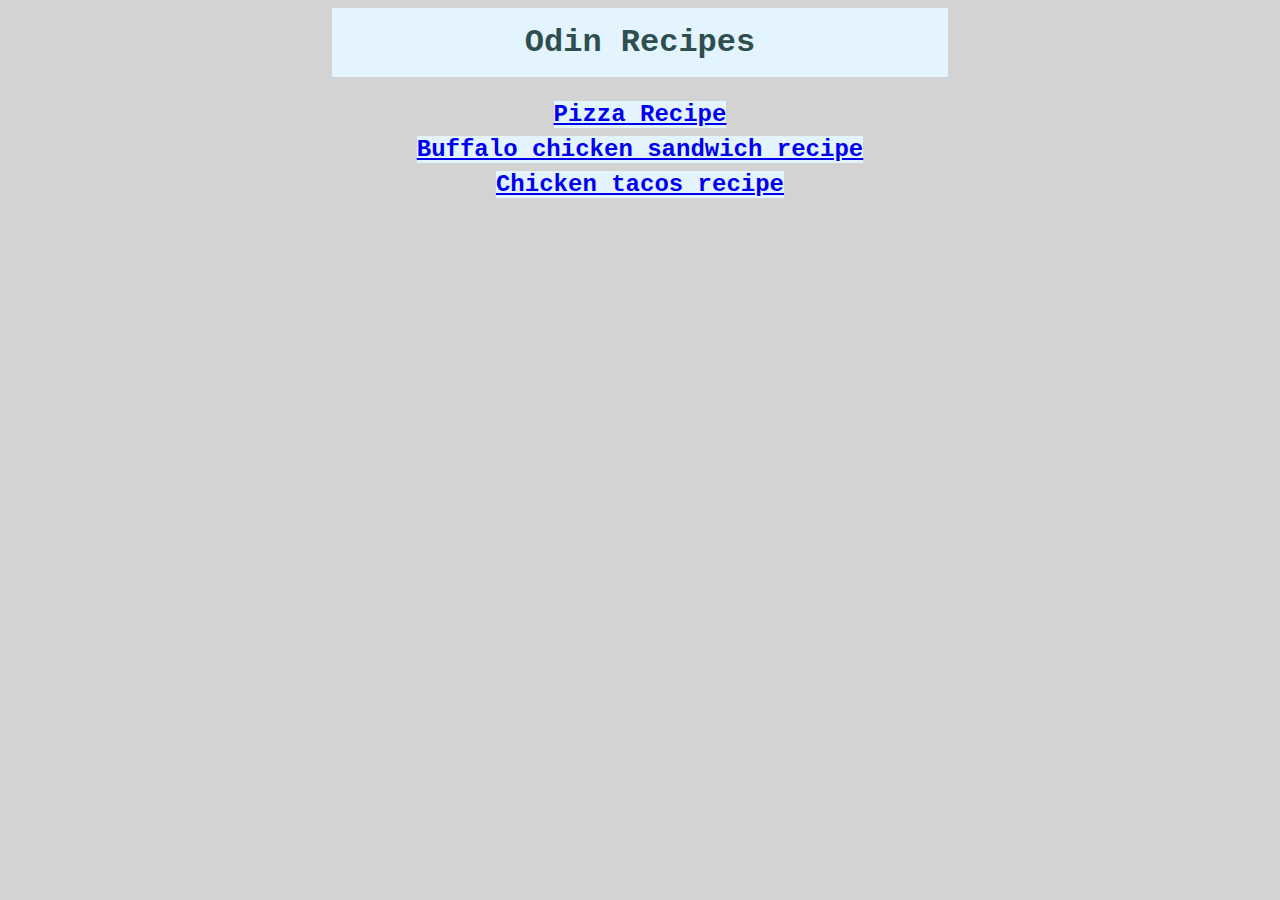
<file: index.html>
<!DOCTYPE html>
<html lang="en">
    <head>
        <meta charset="UTF-8">
        <title>Odin-Recipes-Project</title>
        <link rel="stylesheet" href="./styles.css">
    </head>

    <body>
        <h1>Odin Recipes</h1>
        <div class="recipe-list">
            <a class="recipe-button" href="./recipes/pizza.html">Pizza Recipe</a></button>
            <a class="recipe-button" href="./recipes/buffalo-chicken-sandwhich.html">Buffalo chicken sandwich recipe</a></button>
            <a class="recipe-button" href="./recipes/chicken-tacos.html">Chicken tacos recipe</a></button>
        </div>
    </body>
</html>
</file>
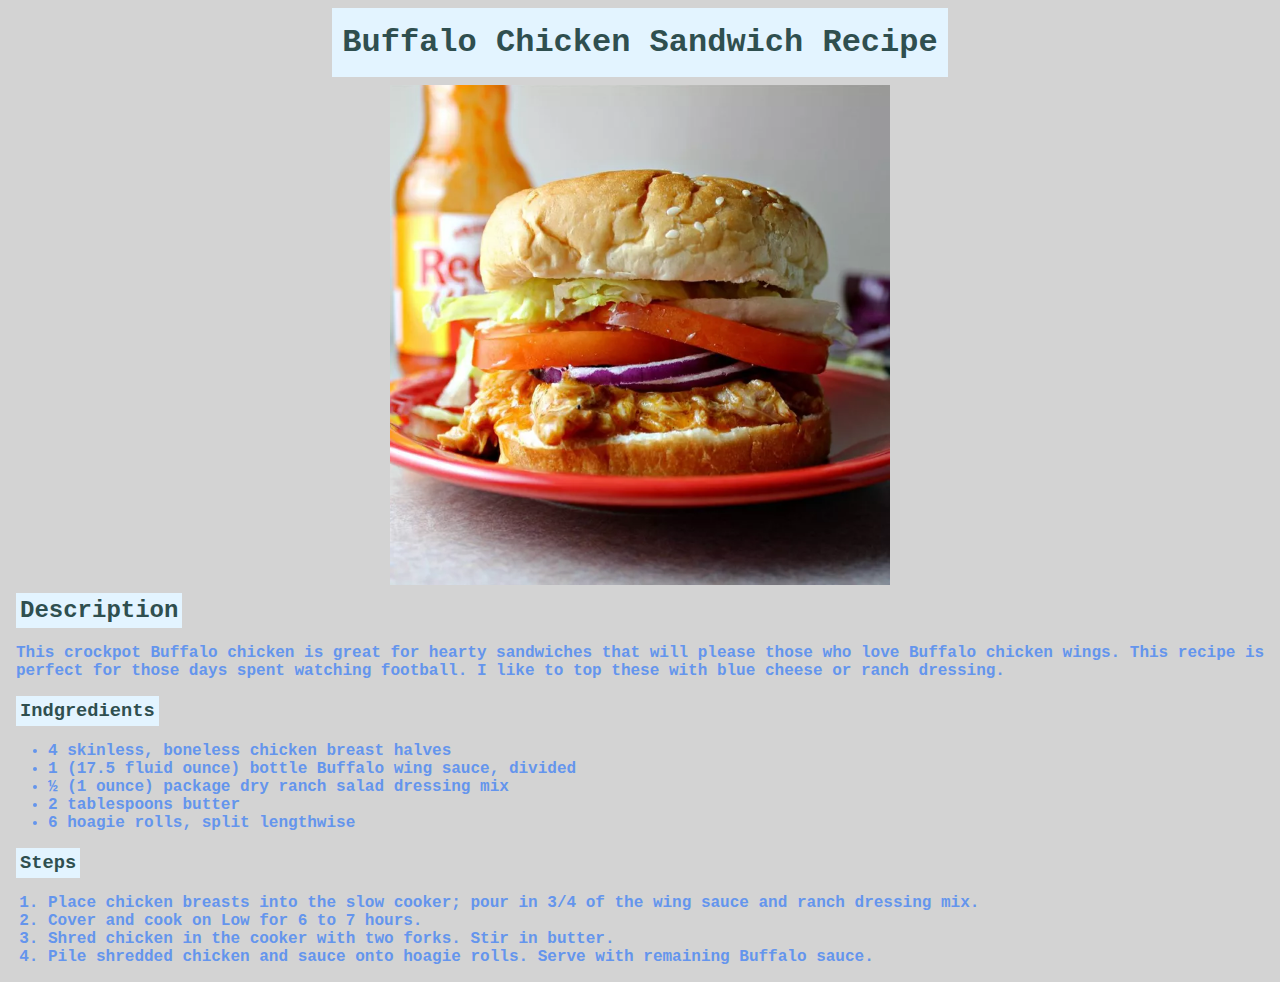
<file: recipes/buffalo-chicken-sandwhich.html>
<!DOCTYPE html>
<html lang="en">
<head>
    <meta charset="UTF-8">
    <title>Buffalo-chicken-sandwich</title>
    <link rel="stylesheet" href="../styles.css">
</head>
<body>
    <h1>Buffalo Chicken Sandwich Recipe</h1>
    <img class="recipe-image" src="../img/buffalo-sandwich.jpeg" alt="Picture of buffalo chicken sandwhich" width="500">

    <h2>Description</h2>
    <p class="description">This crockpot Buffalo chicken is great for hearty sandwiches that will please those 
        who love Buffalo chicken wings. This recipe is perfect for those days spent watching 
        football. I like to top these with blue cheese or ranch dressing.</p>

    <h3>Indgredients</h3>
    <ul>
        <li>4 skinless, boneless chicken breast halves</li>
        <li>1 (17.5 fluid ounce) bottle Buffalo wing sauce, divided</li>
        <li>½ (1 ounce) package dry ranch salad dressing mix</li>
        <li>2 tablespoons butter</li>
        <li>6 hoagie rolls, split lengthwise</li>
    </ul>

    <h3>Steps</h3>
    <ol>
        <li>Place chicken breasts into the slow cooker; pour in 3/4 of the wing sauce and ranch dressing mix.</li>
        <li>Cover and cook on Low for 6 to 7 hours.</li>
        <li>Shred chicken in the cooker with two forks. Stir in butter.</li>
        <li>Pile shredded chicken and sauce onto hoagie rolls. Serve with remaining Buffalo sauce.</li>
    </ol>

</body>
</html>
</file>
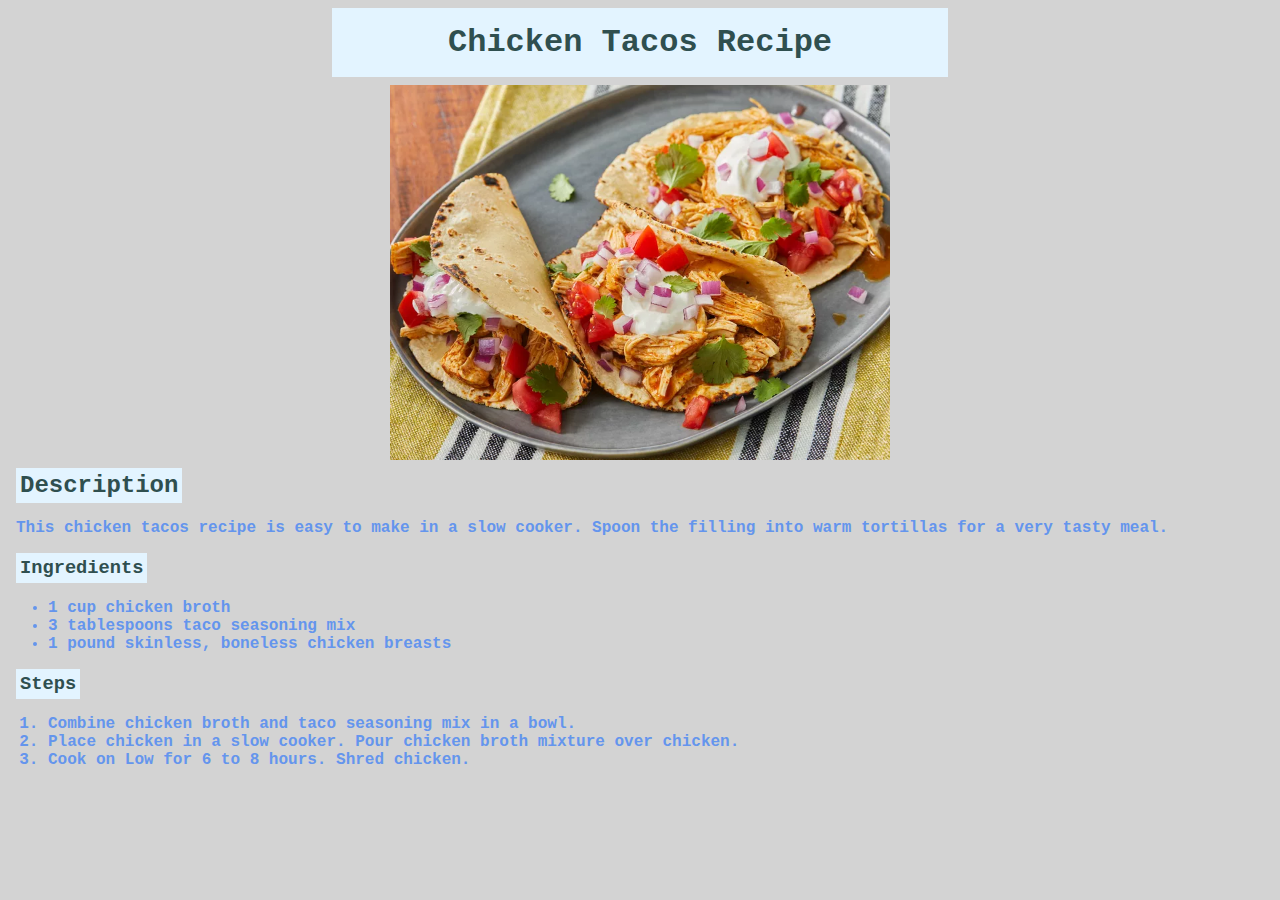
<file: recipes/chicken-tacos.html>
<!DOCTYPE html>
<html lang="en">
<head>
    <meta charset="UTF-8">
    <title>chicken-tacos</title>
    <link rel="stylesheet" href="../styles.css">
</head>
<body>
    <h1>Chicken Tacos Recipe</h1>
    <img class="recipe-image" src="../img/chicken-taco.jpeg" alt="image of 3 chicken tacos on a plate" width="500">

    <h2>Description</h2>
    <p class="description">This chicken tacos recipe is easy to make in a slow cooker. 
        Spoon the filling into warm tortillas for a very tasty meal.
    </p>

    <h3>Ingredients</h3>
    <ul>
        <li>1 cup chicken broth</li>
        <li>3 tablespoons taco seasoning mix</li>
        <li>1 pound skinless, boneless chicken breasts</li>
    </ul>

    <h3>Steps</h3>
    <ol>
        <li>Combine chicken broth and taco seasoning mix in a bowl.</li>
        <li>Place chicken in a slow cooker. Pour chicken broth mixture over chicken.</li>
        <li>Cook on Low for 6 to 8 hours. Shred chicken.</li>
    </ol>
</body>
</html>
</file>
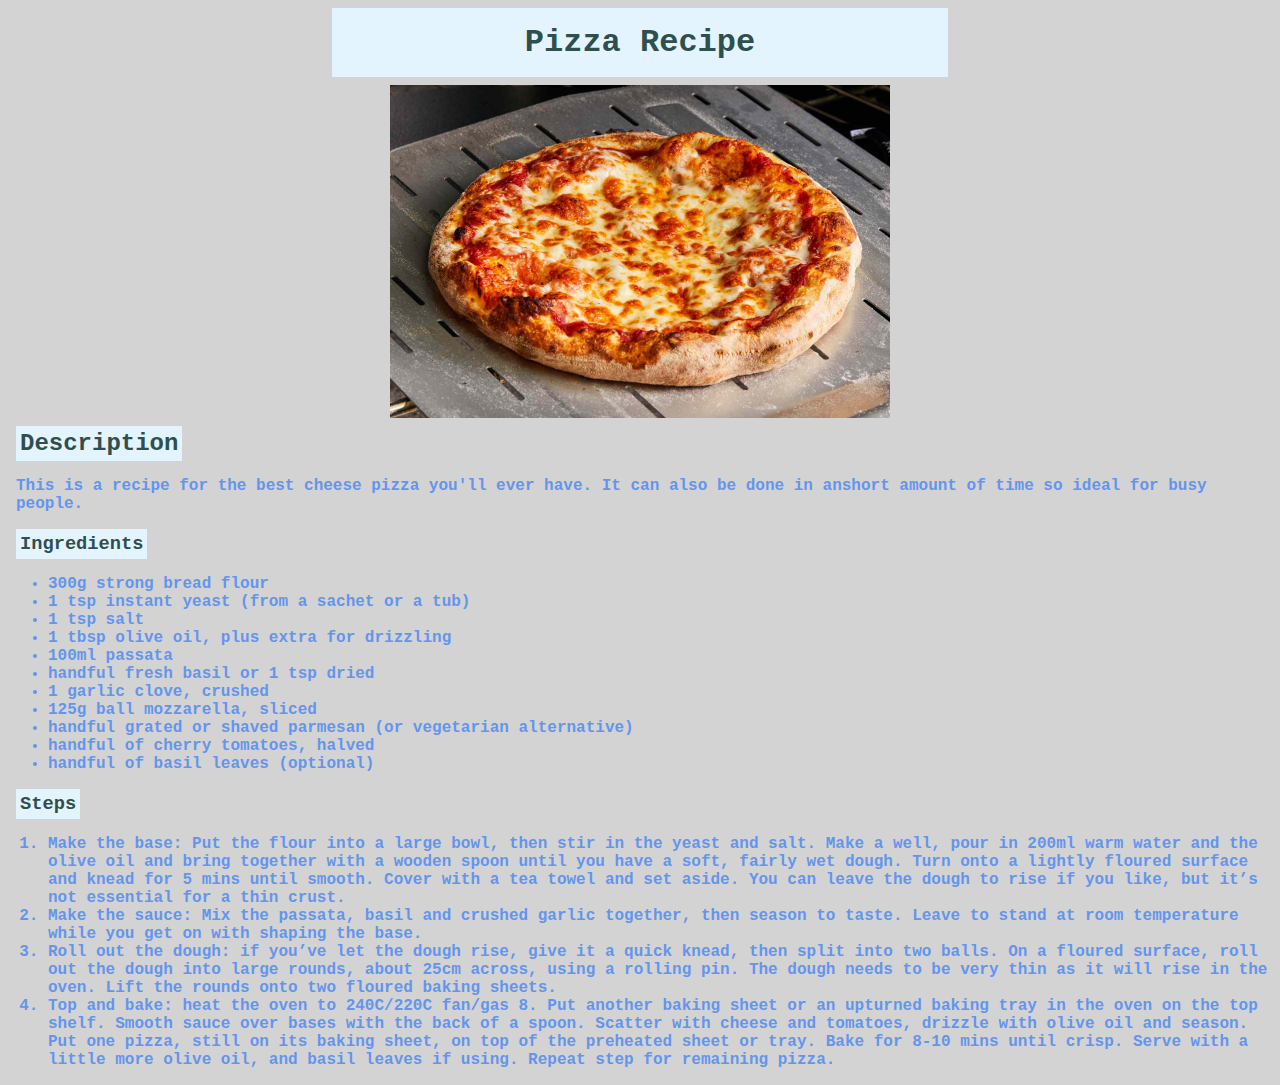
<file: recipes/pizza.html>
<!DOCTYPE html>
<html lang="en">
    <head>
        <meta charset="UTF-8">
        <title>Pizza-recipe</title>
        <link rel="stylesheet" href="../styles.css">
    </head>

    <body>
        <h1>Pizza Recipe</h1>
        <img class="recipe-image" src="../img/pizza-img.jpeg" alt="Picture of a cheese pizza" width="500">

        <h2>Description</h2>
        <p class="description">This is a recipe for the best cheese pizza you'll ever have.
            It can also be done in anshort amount of time so ideal for busy people.
        </p>

        <h3>Ingredients</h3>
        <ul>
            <li>300g strong bread flour</li>
            <li>1 tsp instant yeast (from a sachet or a tub)</li>
            <li>1 tsp salt</li>
            <li>1 tbsp olive oil, plus extra for drizzling</li>
            <li>100ml passata</li>
            <li>handful fresh basil or 1 tsp dried</li>
            <li>1 garlic clove, crushed</li>
            <li>125g ball mozzarella, sliced</li>
            <li>handful grated or shaved parmesan (or vegetarian alternative)</li>
            <li>handful of cherry tomatoes, halved</li>
            <li>handful of basil leaves (optional)</li>
        </ul>
        
        <h3>Steps</h3>
        <ol>
            <li>Make the base: Put the flour into a large bowl, then stir in the yeast and salt.
                 Make a well, pour in 200ml warm water and the olive oil and bring together with a wooden 
                 spoon until you have a soft, fairly wet dough. Turn onto a lightly floured surface and knead 
                 for 5 mins until smooth. Cover with a tea towel and set aside.
                 You can leave the dough to rise if you like, but it’s not essential for a thin crust.</li>
            <li>Make the sauce: Mix the passata, basil and crushed garlic together, then season to taste. 
                Leave to stand at room temperature while you get on with shaping the base.</li>
            <li>Roll out the dough: if you’ve let the dough rise, give it a quick knead, then split into two balls. 
                On a floured surface, roll out the dough into large rounds, about 25cm across, using a rolling pin. 
                The dough needs to be very thin as it will rise in the oven. 
                Lift the rounds onto two floured baking sheets.</li>
            <li>Top and bake: heat the oven to 240C/220C fan/gas 8. Put another baking sheet or an upturned baking
                 tray in the oven on the top shelf. Smooth sauce over bases with the back of a spoon. Scatter with 
                 cheese and tomatoes, drizzle with olive oil and season. Put one pizza, still on its baking sheet, 
                 on top of the preheated sheet or tray. Bake for 8-10 mins until crisp. Serve with a little more 
                 olive oil, and basil leaves if using. Repeat step for remaining pizza.</li>
        </ol>
    </body>
</html>
</file>
<file: styles.css>
h1 {
    background-color: #e3f4ff;
    color: darkslategrey;
    margin: 0 auto;
    text-align: center;
    padding: 16px 8px;
    width: 600px;
}

h2, h3 {
    background-color: #e3f4ff;
    color: darkslategray;
    width: fit-content;
    padding:  4px;
    margin: 8px;
}

.recipe-list {
    margin-top: 24px
}

.recipe-button {
    display: block;
    margin: 8px auto;
    background-color: #e3f4ff;
    text-align: center;
    width:fit-content;
    font-size: 24px;

}

body {
    font-family: "Courier New", sans-serif ;
    background-color: lightgrey;
}

p {
    margin-left: 8px
}

.description {
    font-weight: bold;
    color: cornflowerblue;

}

a {
    font-size: 18px;
    font-weight: bold;
}
img {
    margin: 8px;
}

.recipe-image {
    display: block;
    margin: 8px auto;
}

li {
    color: cornflowerblue;
    font-weight: bold;
}
</file>
